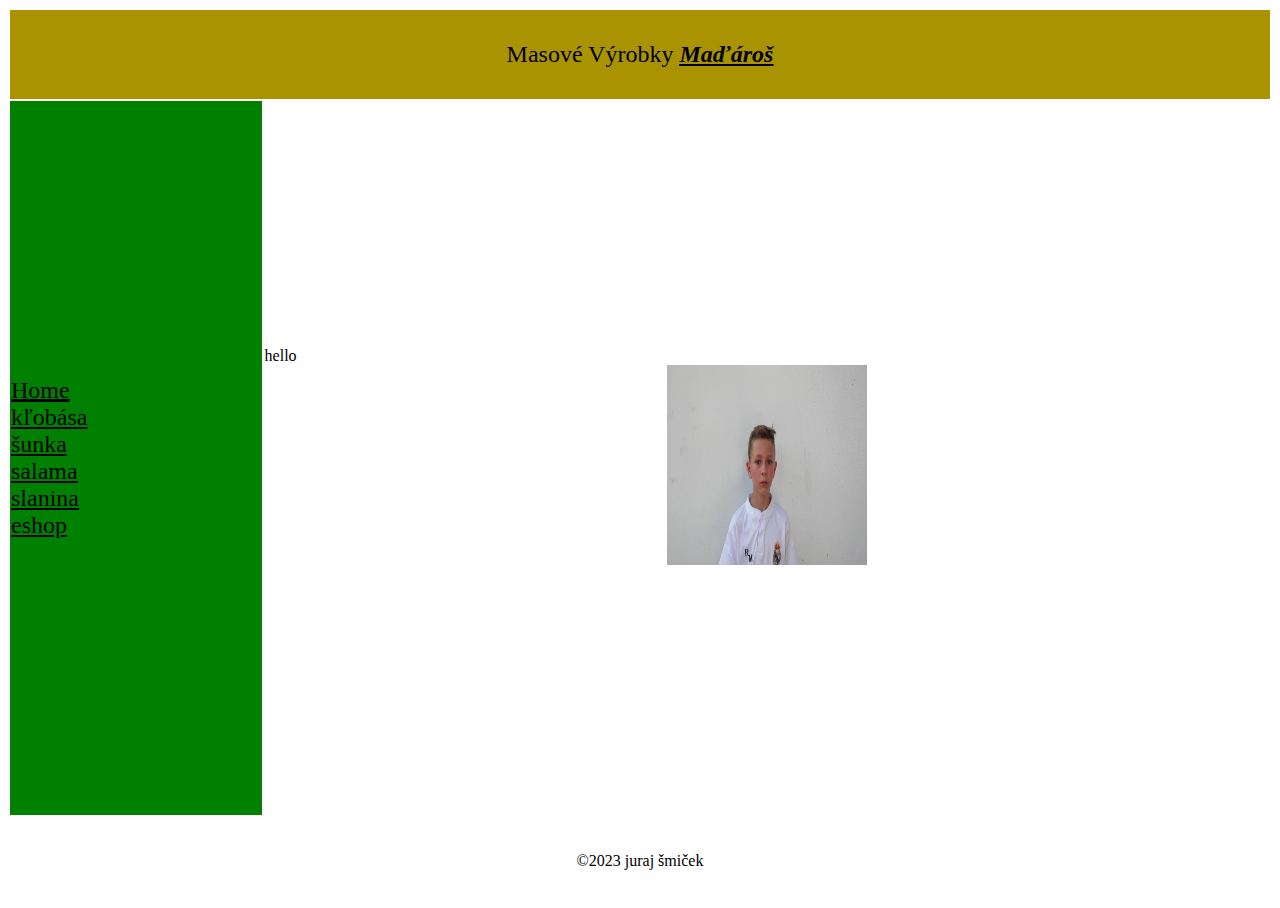
<file: index.html>
<!DOCTYPE html>
<html>

<head><link rel="stylesheet" href="style.css">
</head>
<style>
  body {
    height: 100%;
  }
  html {
    height: 100%;
  }
</style>

<body>
  <table border="0" height="100%" width="100%">
    <tr>
      <td height="10%" colspan="2" bgcolor="#AA9300" align="center"><font size="+2">Masové Výrobky <i><b><font size="+2"><a href="madaros.html"><a2>Maďároš </a2></b> </i>
      </td>
    </tr>
    <tr>
    <td id="bgclr" height="80%" width="20%">
      <a href="index.html"<font color="#000000"><font     
      size="+2"><a1>Home</a1><br>
      <a href="klobasa.html"><font color="#000000"><a1>kľobása</a1><br>
      <a href="sunka.html"><font color="#000000"><a1>šunka</a1><br>
      <a href="salama.html"><font color="#000000"><a1>salama</a1><br>
      <a href="slanina.html"><font color="#000000"><a1>slanina</a1><br>
      <a href="shop.html"><font color="#000000"><a1>eshop</a1>
      </td>
      <td width="80%">hello<br><center> <div class="square"> <img src="obr/skl.jpg" height="200" width="200">
      </div> </td>
    </tr>
    <tr>
      <td height="10%" colspan="2" align="center">©2023 juraj šmiček </td>
    </tr>
  </table>
</body>

</html>
</file>
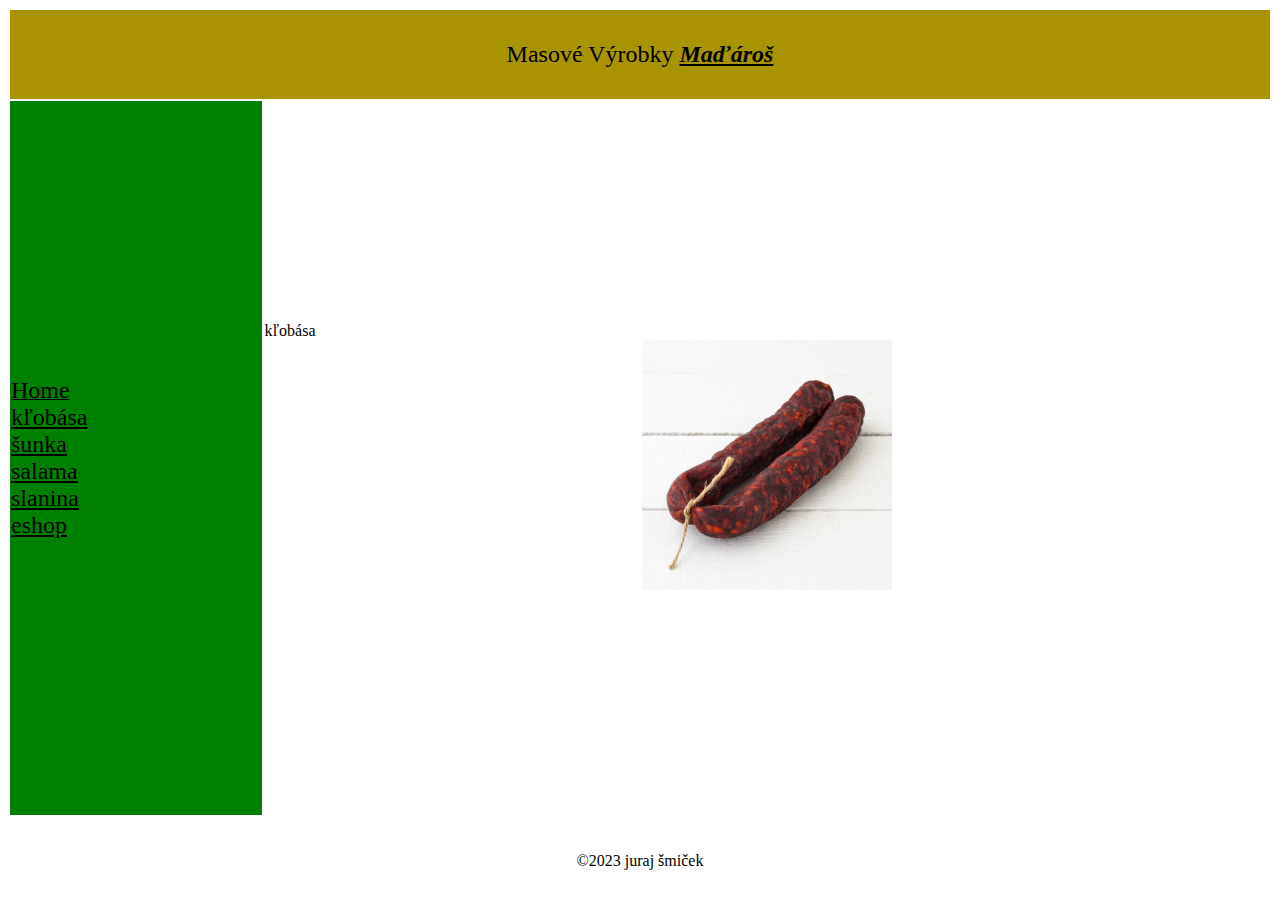
<file: klobasa.html>
<!DOCTYPE html>
<html>

<head><link rel="stylesheet" href="style.css">
</head>
<style>
  body {
    height: 100%;
  }
  html {
    height: 100%;
  }
</style>

<body>
  <table border="0" height="100%" width="100%">
    <tr>
      <td height="10%" colspan="2" bgcolor="#AA9300" align="center"><font size="+2">Masové Výrobky <i><b><font size="+2"><a2>Maďároš </a2></b> </i>
      </td>
    </tr>
    <tr>
      <td height="80%" width="20%" id="bgclr">
      <a href="index.html"<b><font color="#000000"><font     
      size="+2">Home</b><br>
      <a href="klobasa.html"><font color="#000000"><a1>kľobása</a1><br>
      <a href="sunka.html"><font color="#000000"><a1>šunka</a1><br>
      <a href="salama.html"><font color="#000000"><a1>salama</a1><br>
      <a href="slanina.html"><font color="#000000"><a1>slanina</a1><br>
      <a href="shop.html"><font color="#000000"><a1>eshop</a1>
      </td>
      <td width="80%">kľobása<br><center><img src="obr/sunka.jpg" height="250" width="250"></center></td>
    </tr>
    <tr>
      <td height="10%" colspan="2" align="center">©2023 juraj šmiček </td>
    </tr>
  </table>
</body>

</html>
</file>
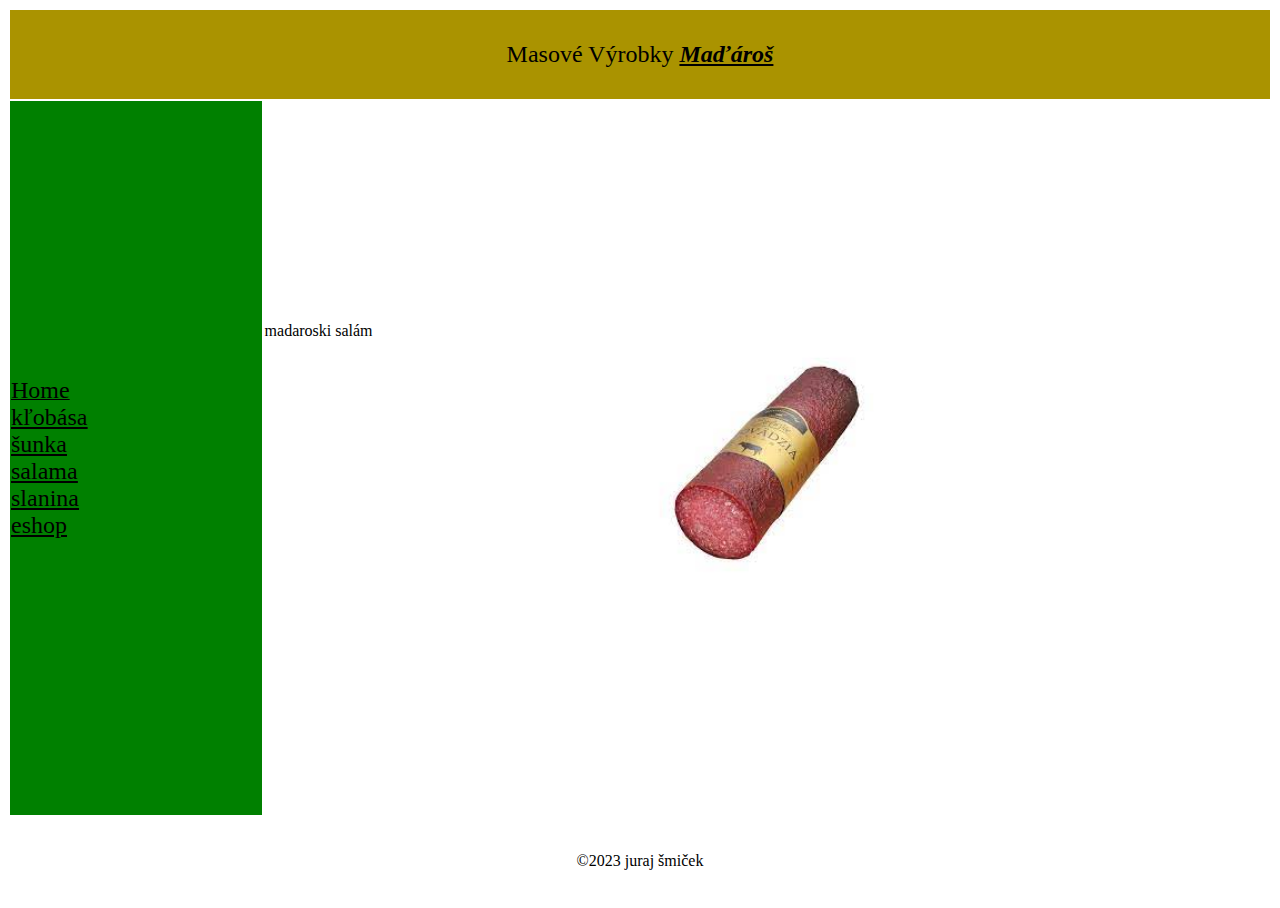
<file: salama.html>
<!DOCTYPE html>
<html>

<head><link rel="stylesheet" href="style.css">
</head>
<style>
  body {
    height: 100%;
  }
  html {
    height: 100%;
  }
</style>

<body>
  <table border="0" height="100%" width="100%">
    <tr>
      <td height="10%" colspan="2" bgcolor="#AA9300" align="center"><font size="+2">Masové Výrobky <i><b><font size="+2"><a2>Maďároš</a2> </b> </i>
      </td>
    </tr>
    <tr>
      <td height="80%" width="20%" id="bgclr">
      <a href="index.html"<b><font color="#000000"><font     
      size="+2">Home</b><br>
      <a href="klobasa.html"><font color="#000000"><a1>kľobása</a1><br>
      <a href="sunka.html"><font color="#000000"><a1>šunka</a1><br>
      <a href="salama.html"><font color="#000000"><a1>salama</a1><br>
      <a href="slanina.html"><font color="#000000"><a1>slanina</a1><br>
      <a href="shop.html"><font color="#000000"><a1>eshop</a1>
      </td>
      <td width="80%">madaroski salám<br><center><img src="obr/salama.jpg" height="250" width="250"></center></td>
    </tr>
    <tr>
      <td height="10%" colspan="2" align="center">©2023 juraj šmiček </td>
    </tr>
  </table>
</body>

</html>
</file>
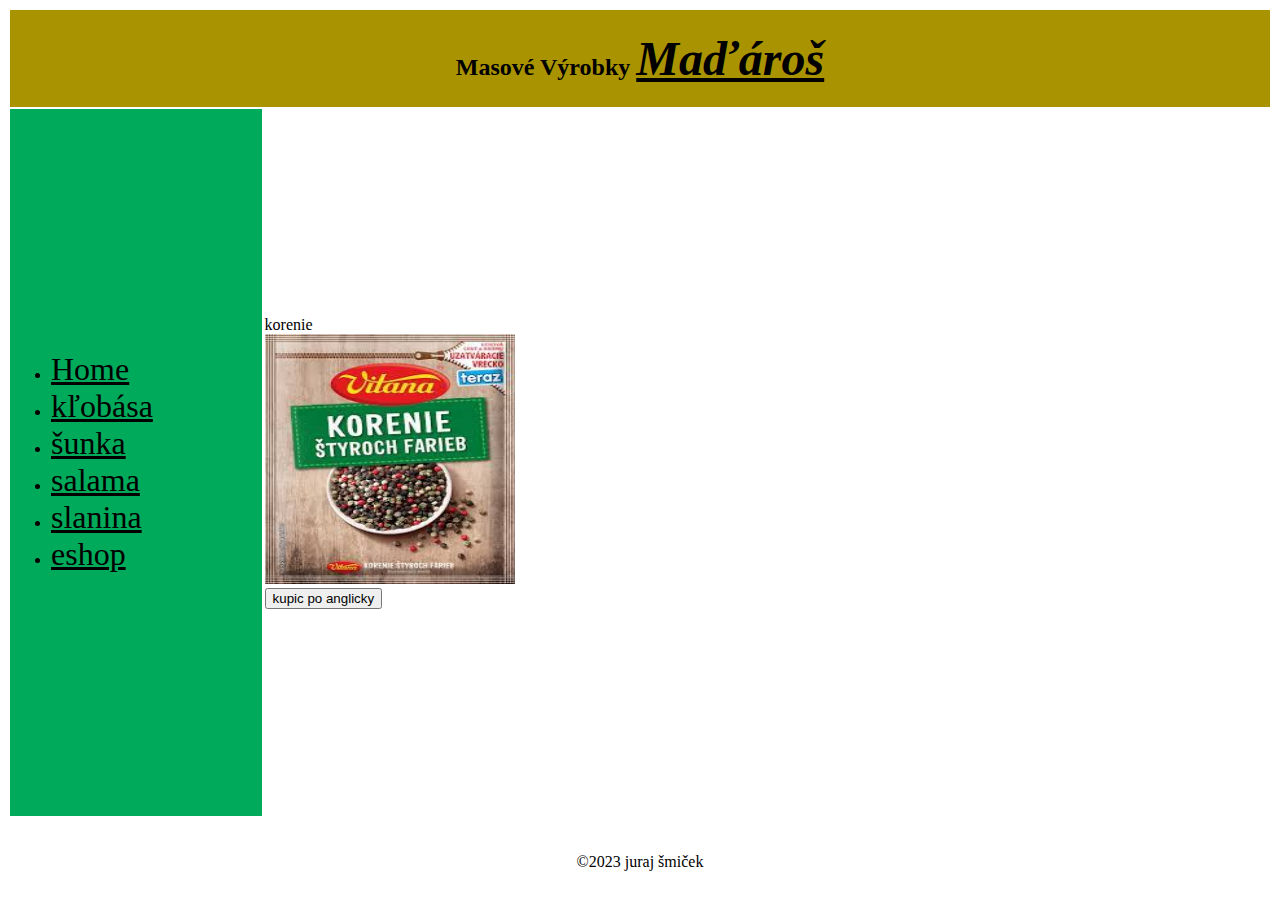
<file: shop.html>
<!DOCTYPE html>
<html>

<head>
  <link rel="stylesheet" href="style.css">
</head>

<body>
  <table border="0" height="100%" width="100%">
    <tr>
      <td height="10%" colspan="2" bgcolor="#AA9300" align="center">
        <h2>Masové Výrobky <i><b>
              <a href="madaros.html" style="color: #000000; font-size: 2em;">Maďároš</a>
            </b> </i></h2>
      </td>
    </tr>
    <tr>
      <td style="background-color: #00aa5b;" height="80%" width="20%">
        <ul>
          <li><a href="index.html" style="color: #000000; font-size: 2em;">Home</a></li>
          <li><a href="klobasa.html" style="color: #000000; font-size: 2em;">kľobása</a></li>
          <li><a href="sunka.html" style="color: #000000; font-size: 2em;">šunka</a></li>
          <li><a href="salama.html" style="color: #000000; font-size: 2em;">salama</a></li>
          <li><a href="slanina.html" style="color: #000000; font-size: 2em;">slanina</a></li>
          <li><a href="shop.html" style="color: #000000; font-size: 2em;">eshop</a></li>
        </ul>
      </td>
      <td width="80%">
        
        korenie<br><img src="obr/korenie.jpg" height="250" width="250"><br>
        <button onclick="haha()">kupic po anglicky</button>
        <form class="hidden" id="overlay" style="position: absolute; top: 50%; left: 60%; transform:  translate(-50%, -50%);">
        <div id="overlay"></div>
        <div class="popup">
          <h2></h2>
          <form class="hidden" id="form">
            <label for="gender">Gender:</label>
            <select id="gender">
              <option value="male">Male</option>
              <option value="female">Female</option>
            </select><br>
            <label for="name">meno:</label>
            <input type="text" id="name" required><br>
            <label for="lastname">priezvisko:</label>
            <input type="text" id="lastname" required><br>
            <label for="email">Email:</label>
            <input type="email" id="email" required><br>
            <label for="phone">tel. číslo:</label>
            <input type="tel" id="phone" pattern="[0-9]+" required><br>
            <button type="submit">Submit</button>
          </form>
        </div>
      </td>
    </tr>
    <tr>
      <td height="10%" colspan="2" align="center">©2023 juraj šmiček </td>
    </tr>
  </table>
  <script>
    function haha() {
      var form = document.querySelector("form");
      form.classList.remove("hidden");
    }
  </script>
</body>

</html>
</file>
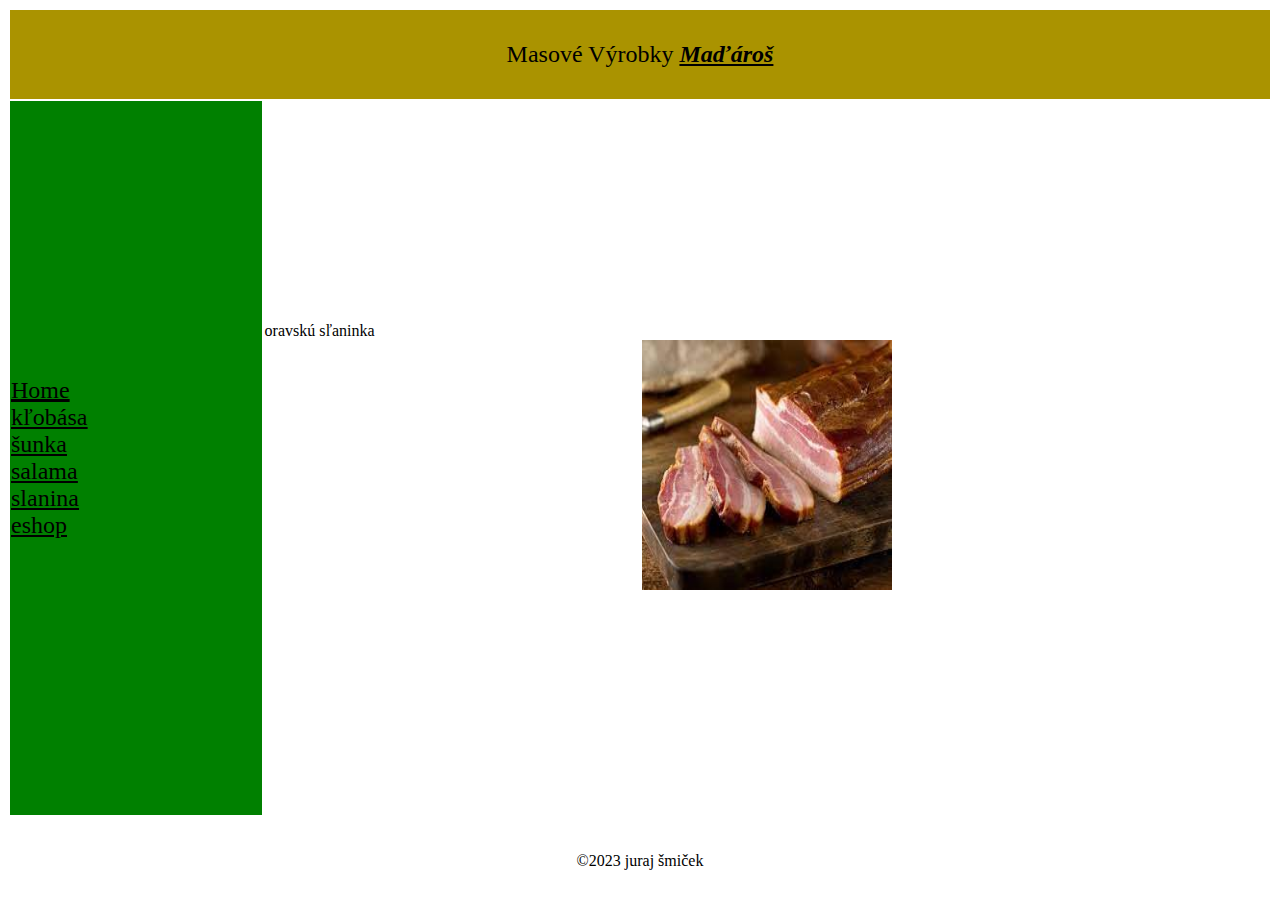
<file: slanina.html>
<!DOCTYPE html>
<html>

<head><link rel="stylesheet" href="style.css">
</head>
<style>
  body {
    height: 100%;
  }
  html {
    height: 100%;
  }
</style>

<body>
  <table border="0" height="100%" width="100%">
    <tr>
      <td height="10%" colspan="2" bgcolor="#AA9300" align="center"><font size="+2">Masové Výrobky <i><b><font size="+2"><a2>Maďároš</a2> </b> </i>
      </td>
    </tr>
    <tr>
      <td height="80%" width="20%" id="bgclr">
      <a href="index.html"<font color="#000000"><font     
      size="+2"><a1>Home</a1><br>
      <a href="klobasa.html"><font color="#000000"><a1>kľobása</a1><br>
      <a href="sunka.html"><font color="#000000"><a1>šunka</a1><br>
      <a href="salama.html"><font color="#000000"><a1>salama</a1><br>
      <a href="slanina.html"><font color="#000000"><a1>slanina</a1><br>
      <a href="shop.html"><font color="#000000"><a1>eshop</a1>
      </td>
      <td width="80%">oravskú sľaninka<br><center><img src="obr/slanina.jpg" height="250" width="250"></center></td>
    </tr>
    <tr>
      <td height="10%" colspan="2" align="center">©2023 juraj šmiček </td>
    </tr>
  </table>
</body>

</html>
</file>
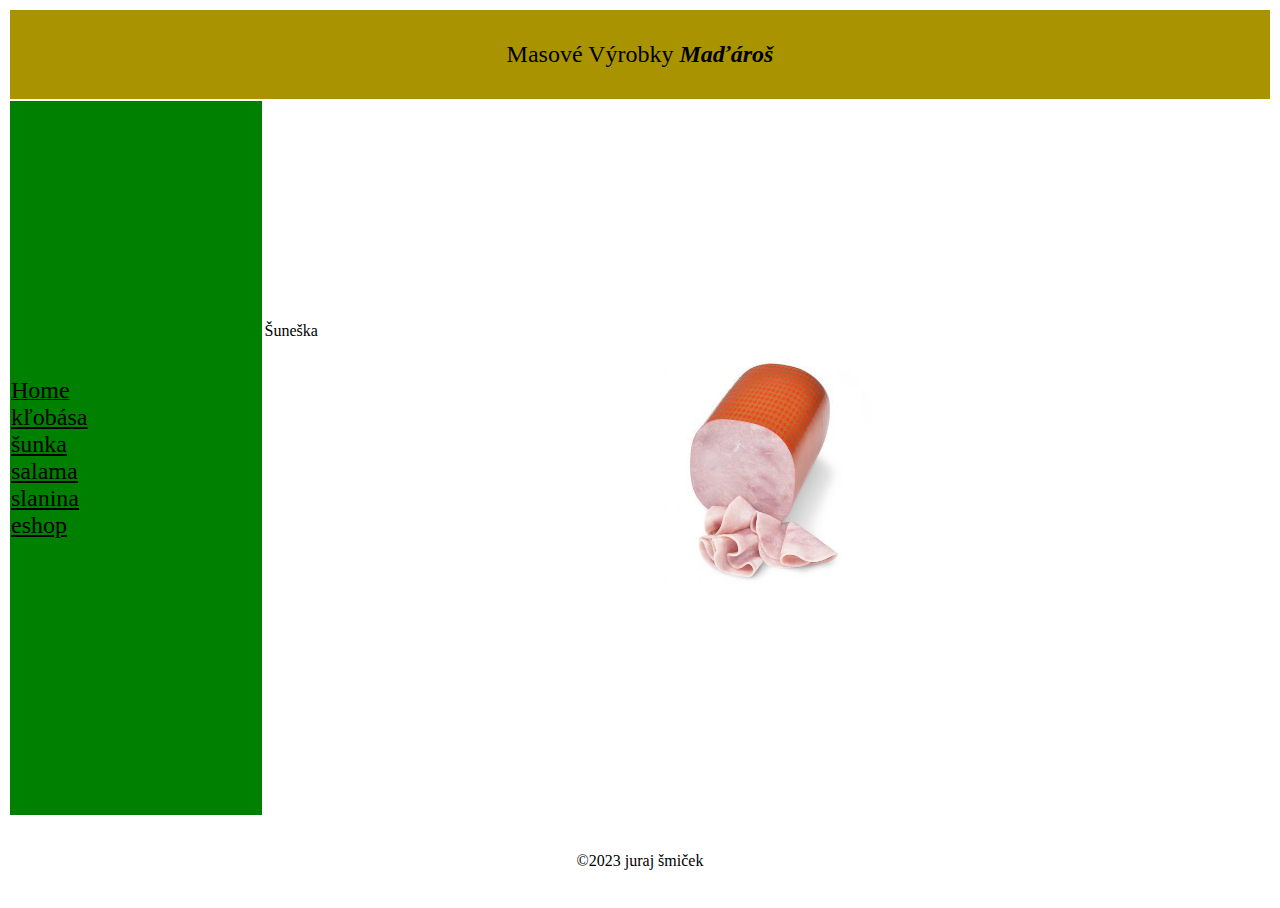
<file: sunka.html>
<!DOCTYPE html>
<html>

<head>
  <link rel="stylesheet" href="style.css">
</head>
<style>
  body {
    height: 100%;
  }
  html {
    height: 100%;
  }
</style>

<body>
  <table border="0" height="100%" width="100%">
    <tr>
      <td height="10%" colspan="2" bgcolor="#AA9300" align="center"><font size="+2">Masové Výrobky <i><b><font size="+2"<a2>Maďároš</a2> </b> </i>
      </td>
    </tr>
    <tr>
      <td height="80%" width="20%" id="bgclr">
      <a href="index.html"<b><font color="#000000"><font     
      size="+2">Home</b><br>
      <a href="klobasa.html"><font color="#00000"><a1>kľobása</a1><br>
      <a href="sunka.html"><font color="#000000"><a1>šunka</a1><br>
      <a href="salama.html"><font color="#00000"><a1>salama</a1><br>
      <a href="slanina.html"><font color="#00000"><a1>slanina</a1><br>
      <a href="shop.html"><font color="#000000"><a1>eshop</a1>
      </td>
      <td width="80%">Šuneška<br><center><img src="obr/klobasa.jpg" height="250" width="250"></center></td>
    </tr>
    <tr>
      <td height="10%" colspan="2" align="center">©2023 juraj šmiček </td>
    </tr>
  </table>
</body>

</html>
</file>
<file: style.css>
html {
  margin: 0;
  height: 100%;
  width: 100%;
}

a {
  color: black;
}

a1 {
  text-decoration: underline;
}

a1:hover {
  color: red;
  transition: 250ms ease;
}

a2 {
  text-decoration: underline;
}

a2:hover {
  color: green;
  transition: 250ms ease;
}

#bgclr {
  background-color: green;
}

.hidden {
  display: none;
}
body {
  height: 100%;
}

html {
  height: 100%;
}

#bgclr {
  background-color: green;
}

.hidden { 
display: none;
} 

#overlay {
  background-color: #eb506f;
  border-radius: 10 px;
  padding: 10 px;
  margin: 10 px;
}
</file>
